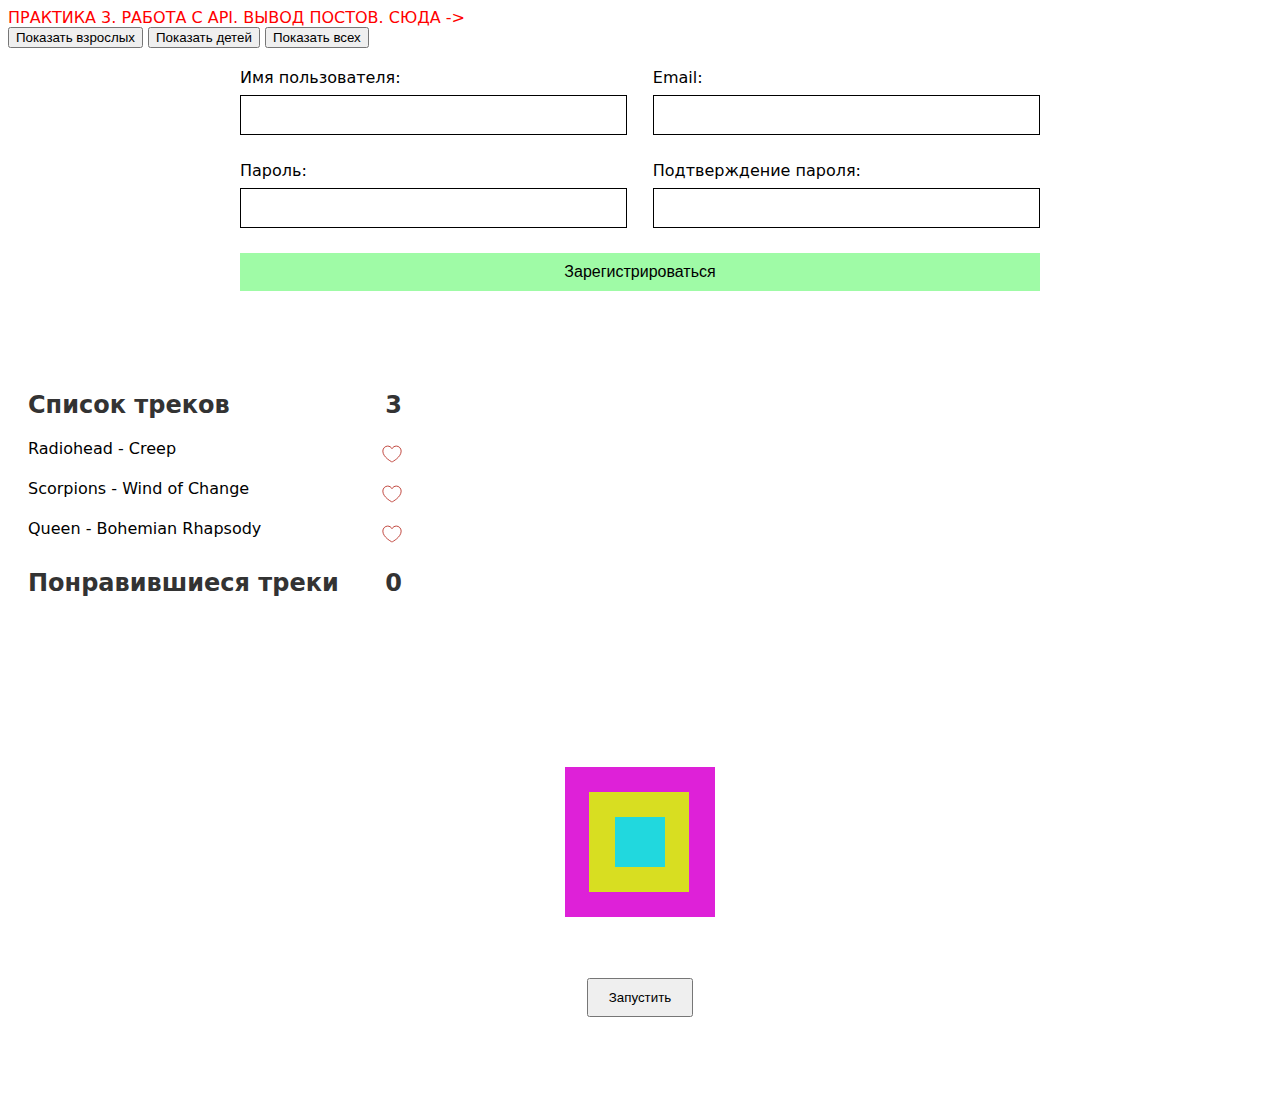
<file: index.html>
<!DOCTYPE html>
<html lang="en">
<head>
    <meta charset="UTF-8">
    <meta name="viewport" content="width=device-width, initial-scale=1.0">
    <title>Document</title>
    <link rel="stylesheet" href="./styles.css">
</head>
<body>
<!-- practice 2: saving tracks -->
 <div><a class="link" href="./posts.html">Практика 3. Работа с API. Вывод постов. Сюда -></a></div>

<!-- practice 1: lists -->

    <button id="showAdults">Показать взрослых</button>
    <button id="showChildren">Показать детей</button>
    <ul id="userList"></ul>

<!-- Lesson 13: form validation -->

    <form class="form" id="signupForm">
        <div>
            <label for="username">Имя пользователя:</label>
            <input type="text" id="username" name="username" autocomplete="off">
            <span id="usernameError" class="error-message"></span>
        </div>

        <div>
            <label for="email">Email:</label>
            <input type="text" id="email" name="email" autocomplete="off">
            <span id="emailError" class="error-message"></span>
        </div>

        <div>
            <label for="password">Пароль:</label>
            <input type="password" id="password" name="password">
            <span id="passwordError" class="error-message"></span>
        </div>

        <div>
            <label for="confirmPassword">Подтверждение пароля:</label>
            <input type="password" id="confirmPassword" name="confirmPassword">
            <span id="confirmPasswordError" class="error-message"></span>
        </div>

        <button type="submit">Зарегистрироваться</button>
    </form>

<!-- practice 2: saving tracks -->
    <section class="app">
        <h2>Список треков</h2>
        <div id="tracks">
            <div class="track">
                <span>Radiohead - Creep</span>
                <button><svg width="800px" height="800px" viewBox="0 0 24 24"> <path d="M14 20.408c-.492.308-.903.546-1.192.709-.153.086-.308.17-.463.252h-.002a.75.75 0 01-.686 0 16.709 16.709 0 01-.465-.252 31.147 31.147 0 01-4.803-3.34C3.8 15.572 1 12.331 1 8.513 1 5.052 3.829 2.5 6.736 2.5 9.03 2.5 10.881 3.726 12 5.605 13.12 3.726 14.97 2.5 17.264 2.5 20.17 2.5 23 5.052 23 8.514c0 3.818-2.801 7.06-5.389 9.262A31.146 31.146 0 0114 20.408z"/></svg></button>
            </div>
            <div class="track">
                <span>Scorpions - Wind of Change</span>
                <button><svg width="800px" height="800px" viewBox="0 0 24 24"><path d="M14 20.408c-.492.308-.903.546-1.192.709-.153.086-.308.17-.463.252h-.002a.75.75 0 01-.686 0 16.709 16.709 0 01-.465-.252 31.147 31.147 0 01-4.803-3.34C3.8 15.572 1 12.331 1 8.513 1 5.052 3.829 2.5 6.736 2.5 9.03 2.5 10.881 3.726 12 5.605 13.12 3.726 14.97 2.5 17.264 2.5 20.17 2.5 23 5.052 23 8.514c0 3.818-2.801 7.06-5.389 9.262A31.146 31.146 0 0114 20.408z"/></svg></button>
            </div>
            <div class="track">
                <span>Queen - Bohemian Rhapsody</span>
                <button><svg width="800px" height="800px" viewBox="0 0 24 24"><path d="M14 20.408c-.492.308-.903.546-1.192.709-.153.086-.308.17-.463.252h-.002a.75.75 0 01-.686 0 16.709 16.709 0 01-.465-.252 31.147 31.147 0 01-4.803-3.34C3.8 15.572 1 12.331 1 8.513 1 5.052 3.829 2.5 6.736 2.5 9.03 2.5 10.881 3.726 12 5.605 13.12 3.726 14.97 2.5 17.264 2.5 20.17 2.5 23 5.052 23 8.514c0 3.818-2.801 7.06-5.389 9.262A31.146 31.146 0 0114 20.408z"/></svg></button>
            </div>
        </div>
        <h2>Понравившиеся треки</h2>
        <div id="favorites"></div>
    </section>

    <!-- Lesson 18: work with API -->
     <section class="users"></section>

    <!-- Lesson 20: animation -->
    <div class="container">
        <div class="box interval"></div>
        <div class="box timeout"></div>
        <div class="box anim"></div>
        <button class="button" type='button'>Запустить</button>
    </div>

    <script src="usersCards.js"></script>
    <script src="./practice1.js"></script>
    <script src="./form_validation.js"></script>
    <script src="./practice2.js"></script>
    <script src="./lessons20.js"></script>
    
</body>
</html>
</file>
<file: styles.css>
body {
    font-family: system-ui, -apple-system, BlinkMacSystemFont, 'Segoe UI', Roboto, Oxygen, Ubuntu, Cantarell, 'Open Sans', 'Helvetica Neue', sans-serif;
}

.link {
    color: red;
    text-decoration: none;
    text-transform: uppercase;
}

.form {
    display: grid;
    grid-template-columns: repeat(2, 1fr);
    gap: 2vw;
    max-width: 800px;
    margin: 20px auto 0;
}

.form label {
    display: block;
    margin-bottom: 8px;
}

.form input {
    font-size: 16px;
    width: 100%;
    box-sizing: border-box;
    border-radius: 0;
    border: 1px solid #000;
    padding: 10px 0;
}

.form button {
    font-size: 16px;
    grid-column: 1/ 3;
    display: block;
    width: 100%;
    border: none;
    padding: 10px 0;
    background-color: #9ffba6;
}

.error-message {
    color: red;
}

.app {
    font-family: system-ui, -apple-system, BlinkMacSystemFont, 'Segoe UI', Roboto, Oxygen, Ubuntu, Cantarell, 'Open Sans', 'Helvetica Neue', sans-serif;
    max-width: 30vw;
    margin: 100px 20px;
}

.app h2 {
    color: #333;
}
 
.app .track {
    display: flex;
    justify-content: space-between;
    margin: 10px 0;
}
 
.app button {
    display: flex;
    align-items: center;
    background-color: transparent;
    color: #ffffff;
    border: none;
    padding: 5px 10px;
    cursor: pointer;
    transition: transform 0.2s ease;
}
.app button.shake { 
    animation: shake 0.3s; 
}

.app button svg {
    fill: #ffffff;
    stroke: #b4241a;
    max-width: 20px;
    height: auto;
}
 
.app #favorites {
    margin-top: 20px;
}

.app .favorite {
    display: flex;
    align-items: center;
    justify-content: space-between;
    gap: 10px;
    background-color: #f4f4f4;
    padding: 8px 10px;
    border: 2px solid #bad7fd;
    margin-bottom: 5px;
}
.app .favorite button {
    color: #000000;
    background-color: #bad7fd;
}

@keyframes shake {
    0%,100%{transform:translateX(0)}
    25%{transform:translateX(-5px)}
    50%{transform:translateX(5px)}
    75%{transform:translateX(-5px)}
}

.users {
    margin: 0 auto;
    max-width: 1000px;
    display: flex;
    flex-flow: row wrap;
    gap: 20px;
    
}
.user {
    flex-grow: 1;
    display: flex;
    flex-direction: column;
    padding: 20px;
    box-sizing:border-box;
    border: 1px solid grey;
    border-radius: 20px;
    max-width: calc(100% / 3 - 20px);
    min-width: fit-content;
}
.user img {
    border-radius: 50%;
    align-self:center;
}

/* lessons 20 */

.container {
    margin: 50px auto;
    position: relative;
    display: flex;
    justify-content: center;
    max-width: 300px;
    height: 300px;  
}

.box {
    position: absolute;
    transform:rotate(0deg);
}

.interval {
    top: 20px;
    left: 25%;
    width: 150px;
    height: 150px;
    background-color: #de21d8;
    z-index: 1;
}

.timeout {
    top: 45px;
    left: 33%;
    width: 100px;
    height: 100px;
    background-color: #d8de21;
    z-index: 2;

}

.anim {
    top: 70px;
    left: 41.5%;
    width: 50px;
    height: 50px;
    background-color: #21d8de;
    z-index: 3;
}

.container  .button {
    align-self: end;
    padding: 10px 20px;
    margin-bottom: 30px;
}
</file>
